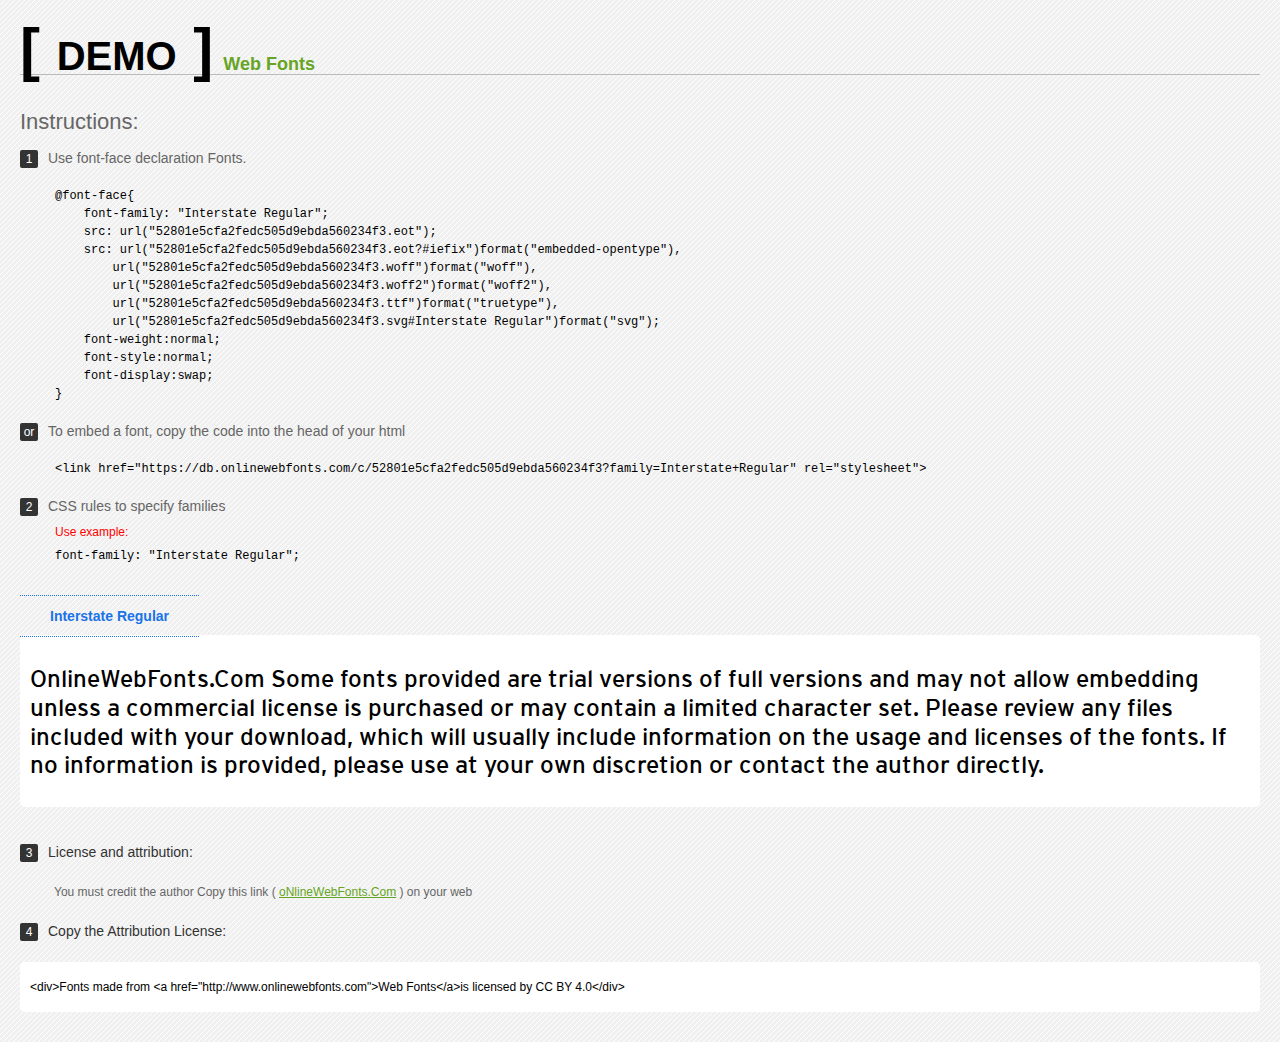
<file: font/Interstate Regular/Web Fonts/Web Fonts Demo.html>
<!doctype html>
<html>
<head>
<meta charset="utf-8">
<title>Interstate Regular Fonts Demo</title>
<style type="text/css">
*{margin:0;padding:0;list-style-type:none;}body{font-family:Arial,Helvetica,sans-serif;line-height:1.5;font-size:16px;padding:20px;color:#333;background-image:url([data-uri]);}a{color:#66A523;}a:hover,.g:hover{opacity:0.7;}h1{font-size:60px;border-bottom:1px solid #bbb;line-height:20px;color:#000;text-transform:uppercase;margin-top:20px;}h1 a{font-size:18px;color:#66A523;text-decoration:none;text-transform:capitalize;margin-left:10px;}h1 font{font-size:40px;}.info{float:left;font-size:14px;margin-top:30px;color:#666;}.info .inst{font-size:22px;margin-bottom:10px;}.info span,.by span{color:#fff;border-radius:2px;display:inline-block;width:18px;height:18px;text-align:center;margin-right:10px;background-color:#333333;font-size:12px;line-height:18px;}.info .exs{font-size:12px;color:#666;margin-left:35px;display:block;}.info .exs font{color:#f00;line-height:30px;}.demo{float:left;width:100%;height:auto;padding-bottom:10px;margin-top:70px;background-color:#FFF;border-radius:5px;}.demo a{color:#1a73e8;float:left;font-weight:bold;font-size:14px;padding-right:30px;padding-left:30px;position:relative;border-top-width:1px;border-top-style:dotted;border-top-color:#1A73E8;text-decoration:none;border-bottom-width:1px;border-bottom-style:dotted;border-bottom-color:#1A73E8;line-height:40px;margin-top:-40px;}.demo .t{font-size:24px;float:left;width:calc(100% - 20px);color:#000;height:120px;margin-top:20px;line-height:1.2em;overflow-x:hidden;padding:10px;}.by{padding-top:15px;float:left;width:100%;margin-top:10px;margin-right:0;margin-bottom:10px;margin-left:0;font-size:14px;color:#666;}.by .b{padding-top:10px;padding-bottom:10px;color:#333;}.by .a{padding-top:10px;padding-bottom:10px;margin-left:34px;font-size:12px;}.te{width:100%;height:auto;border:0px solid #CCC;resize:none;float:left;margin-top:10px;line-height:16px;overflow:hidden;border-radius:5px;color:#000000;background-color:#FFF;font-size:12px;margin-bottom:20px;text-indent:10px;padding-top:17px;padding-bottom:17px;}pre{color:#000;}
</style>
<style type="text/css">

@font-face{
    font-family: "Interstate Regular";
    src: url("52801e5cfa2fedc505d9ebda560234f3.eot");
    src: url("52801e5cfa2fedc505d9ebda560234f3.eot?#iefix")format("embedded-opentype"),
        url("52801e5cfa2fedc505d9ebda560234f3.woff")format("woff"),
        url("52801e5cfa2fedc505d9ebda560234f3.woff2")format("woff2"),
        url("52801e5cfa2fedc505d9ebda560234f3.ttf")format("truetype"),
        url("52801e5cfa2fedc505d9ebda560234f3.svg#Interstate Regular")format("svg");
    font-weight:normal;
    font-style:normal;
    font-display:swap;
}

</style>
</head>
<body>
<h1> <span>[ <font>Demo</font> ]</span><a href="http://www.onlinewebfonts.com" target="_blank">Web Fonts</a></h1>
<div class="info">
  <div class="inst">Instructions:</div>
  <span>1</span>Use font-face declaration Fonts.
  <div class="exs">
    <pre>

@font-face{
    font-family: "Interstate Regular";
    src: url("52801e5cfa2fedc505d9ebda560234f3.eot");
    src: url("52801e5cfa2fedc505d9ebda560234f3.eot?#iefix")format("embedded-opentype"),
        url("52801e5cfa2fedc505d9ebda560234f3.woff")format("woff"),
        url("52801e5cfa2fedc505d9ebda560234f3.woff2")format("woff2"),
        url("52801e5cfa2fedc505d9ebda560234f3.ttf")format("truetype"),
        url("52801e5cfa2fedc505d9ebda560234f3.svg#Interstate Regular")format("svg");
    font-weight:normal;
    font-style:normal;
    font-display:swap;
}

</pre>
  </div>
  <span>or</span>To embed a font, copy the code into the head of your html
  <div class="exs">
<br/><pre>&lt;link href=&quot;https://db.onlinewebfonts.com/c/52801e5cfa2fedc505d9ebda560234f3?family=Interstate+Regular&quot; rel=&quot;stylesheet&quot;&gt;</pre><br/>
  </div>
  <span>2</span>CSS rules to specify families
  <div class="exs"><font>Use example:</font> <br/>
    <pre>
font-family: &quot;Interstate Regular&quot;;
</pre>
  </div>
</div>
<!--demo-->
<div class="demo"><a href="https://www.onlinewebfonts.com/download/52801e5cfa2fedc505d9ebda560234f3" target="_blank">Interstate Regular</a>
  <div class="t" style='font-family:"Interstate Regular"'>
  OnlineWebFonts.Com Some fonts provided are trial versions of full versions and may not allow embedding 
unless a commercial license is purchased or may contain a limited character set. 
Please review any files included with your download, 
which will usually include information on the usage and licenses of the fonts. 
If no information is provided, 
please use at your own discretion or contact the author directly.</div>
</div>
<!--demo-->
<div class="by">
  <div class="b"><span>3</span>License and attribution:</div>
  <div class="a">You must credit the author Copy this link ( <a href="http://www.onlinewebfonts.com" target="_blank">oNlineWebFonts.Com</a> ) on your web</div>
  <div class="b"><span>4</span>Copy the Attribution License:</div>
  <div class="te">&lt;div&gt;Fonts made from &lt;a href="http://www.onlinewebfonts.com"&gt;Web Fonts&lt;/a&gt;is licensed by CC BY 4.0&lt;/div&gt;</div>
</div>
</body>
</html>
</file>
